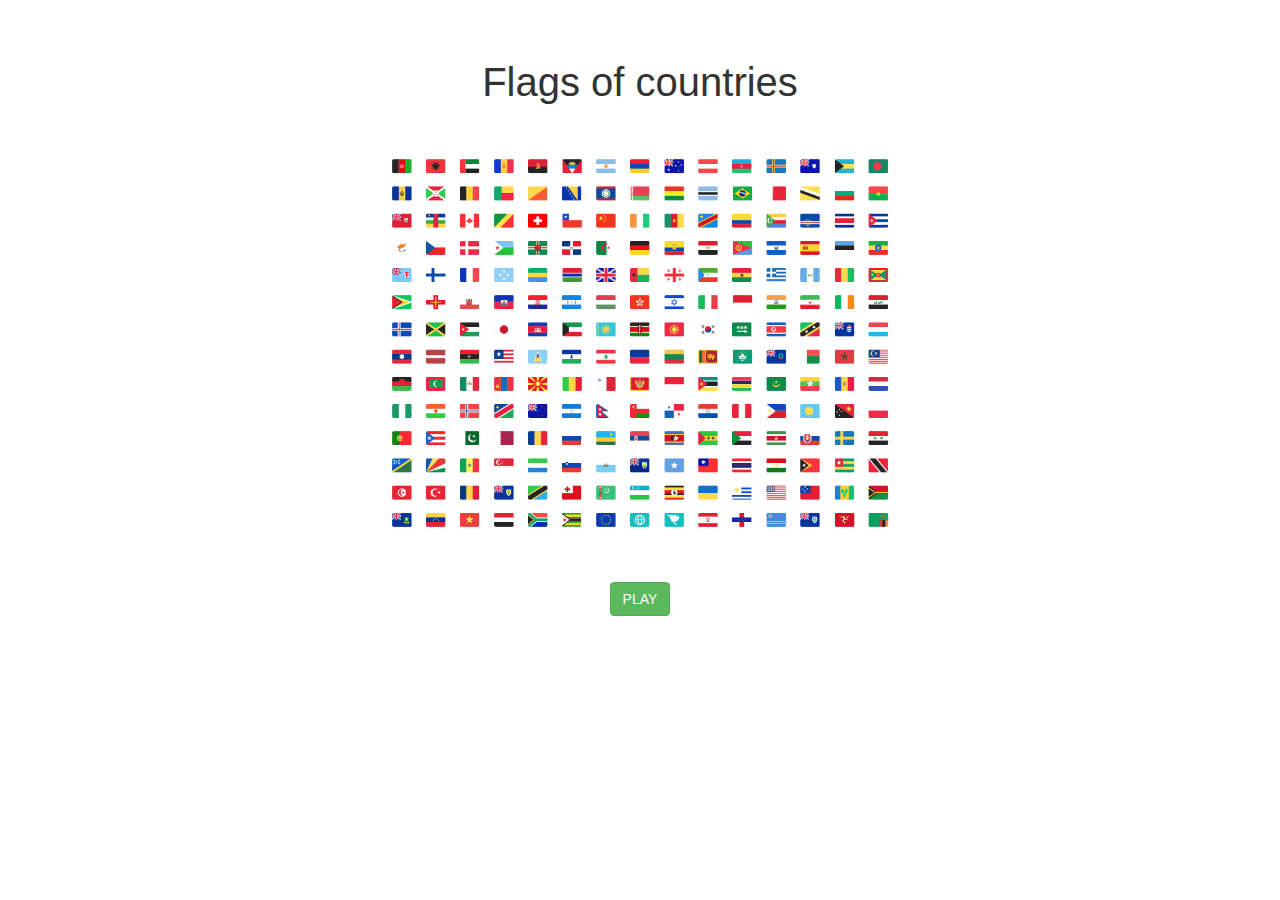
<file: Lipud/index.html>
<!doctype html>
<html lang="et">
<head>
	<meta charset="UTF-8" />
	<meta http-equiv="X-UA-Compatible" content="IE=edge">
	<meta name="viewport" content="width=device-width, initial-scale=1">
	<meta name="description" content="Guess the flag">
	<meta name="author" content="Heleri Roosnurm">
	<link rel="stylesheet" href="https://maxcdn.bootstrapcdn.com/bootstrap/3.3.7/css/bootstrap.min.css" integrity="sha384-BVYiiSIFeK1dGmJRAkycuHAHRg32OmUcww7on3RYdg4Va+PmSTsz/K68vbdEjh4u" crossorigin="anonymous">
	<link rel="stylesheet" type="text/css" href="styles/normalize.css">
	<link rel="stylesheet" type="text/css" href="styles/styles.css">
	<title>Guess the flag</title>
</head>
<body class="index-page">
	<div class="container">
		<div class="row">
			<div class="col-xs-12">
				<h2 class="home-title">Flags of countries</h2>
				<img src="images/country-flags.png" alt="Country flags"/>
				<div class="home-buttons">
        	<button class="btn btn-success" type="button"><a href="game.html">PLAY</a></button>
        </div>
			</div>
		</div>	
	</div>
  <script src="https://ajax.googleapis.com/ajax/libs/jquery/1.12.4/jquery.min.js"></script>
	<script src="https://maxcdn.bootstrapcdn.com/bootstrap/3.3.7/js/bootstrap.min.js" integrity="sha384-Tc5IQib027qvyjSMfHjOMaLkfuWVxZxUPnCJA7l2mCWNIpG9mGCD8wGNIcPD7Txa" crossorigin="anonymous"></script>
</body>
</html>
</file>
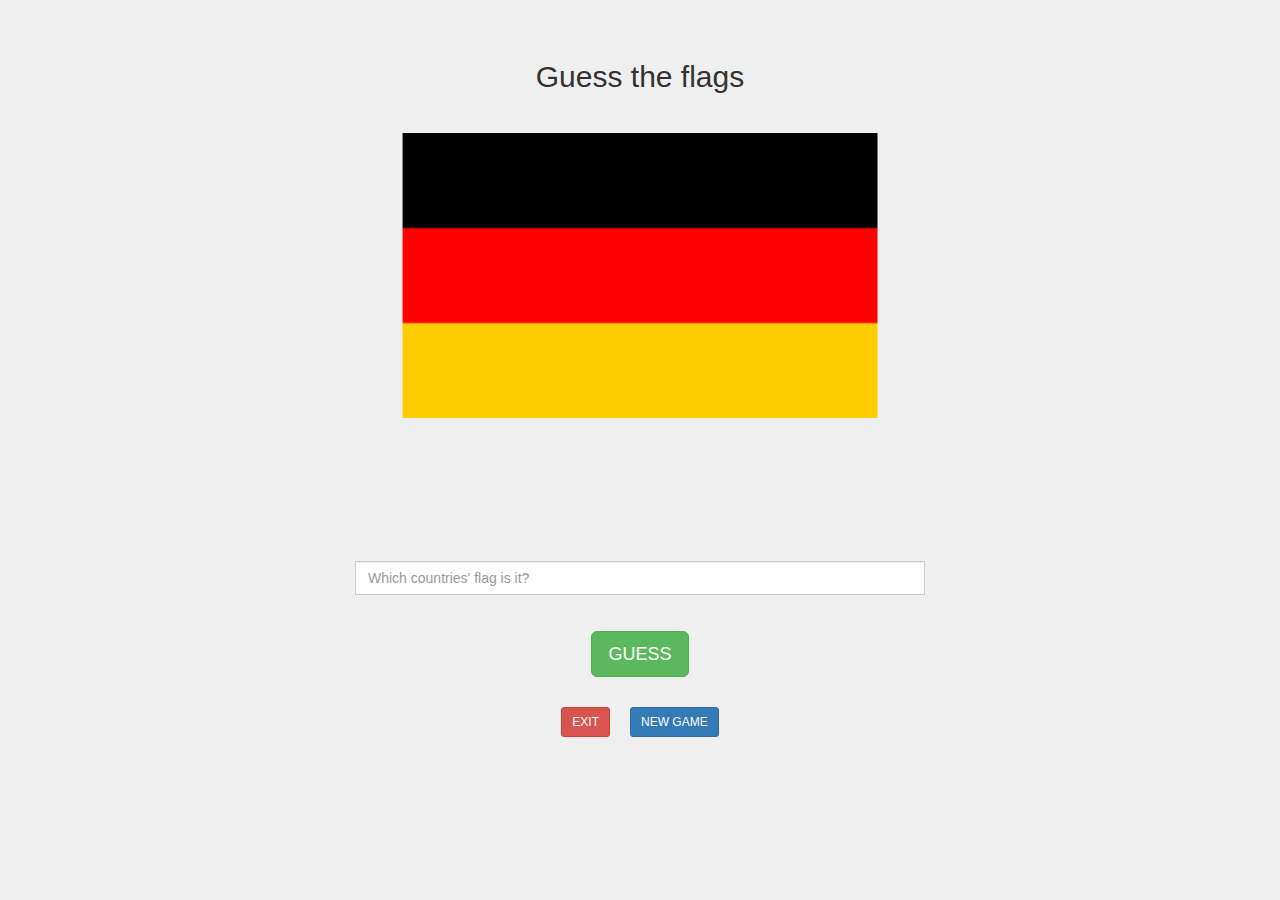
<file: Lipud/game.html>
<!doctype html>
<html lang="et">
<head>
	<meta charset="UTF-8" />
	<meta http-equiv="X-UA-Compatible" content="IE=edge">
	<meta name="viewport" content="width=device-width, initial-scale=1">
	<meta name="description" content="Guess the flag">
	<meta name="author" content="Heleri Roosnurm">
	<link rel="stylesheet" href="https://maxcdn.bootstrapcdn.com/bootstrap/3.3.7/css/bootstrap.min.css" integrity="sha384-BVYiiSIFeK1dGmJRAkycuHAHRg32OmUcww7on3RYdg4Va+PmSTsz/K68vbdEjh4u" crossorigin="anonymous">
	<link rel="stylesheet" type="text/css" href="styles/normalize.css">
	<link rel="stylesheet" type="text/css" href="styles/styles.css">
	<title>Guess the flag</title>
</head>
<body onKeyPress=catchKeyCode() class="game-page">
	<div class="container">
		<div class="row">
			<div class="col-xs-12">
				<h2>Guess the flags</h2>
				<div class="flag">
    			<canvas id="flag-board"></canvas>
    			<div id="gameover" class="gameover"></div>
    		</div>
    		<div class="input-group">
				<input type="text" name="hint" id="hint" class="hint" readonly>
				<input type="text" name="guess1" id="guess1" class="form-control" placeholder="Which countries' flag is it?"/>
	      	<div class="score" id="score" style="margin-top:50px;"></div>
      	</div>
			</div>
		</div>
		<div class="row">
			<div class="col-xs-12">
					<div class="input-group small-buttons" name="input1" id="input">
      			<button class="btn btn-success btn-lg" type="button" onclick="guessIt()">GUESS</button>
      		</div>	
			</div>
		</div>
		<div class="row">
			<div class="col-xs-12">
				<div class="input-group small-buttons" name="input1" id="input">
        	<button class="btn btn-danger btn-sm" type="button"><a href="index.html">EXIT</a></button>
        	<button class="btn btn-primary btn-sm" type="button" onclick="location.reload()">NEW GAME</button>
    		</div>
			</div>
		</div>
	</div>
	<script src="js/flags.js" type="text/javascript"></script>
	<script src="js/app.js" type="text/javascript"></script>
  <script src="https://ajax.googleapis.com/ajax/libs/jquery/1.12.4/jquery.min.js"></script>
	<script src="https://maxcdn.bootstrapcdn.com/bootstrap/3.3.7/js/bootstrap.min.js" integrity="sha384-Tc5IQib027qvyjSMfHjOMaLkfuWVxZxUPnCJA7l2mCWNIpG9mGCD8wGNIcPD7Txa" crossorigin="anonymous"></script>
</body>
</html>
</file>
<file: Lipud/styles/styles.css>
body {
	margin: 0 auto;
	padding: 20px;
	width: 100vw;
	height: 100vh;
}

.game-page {
	background-color: #efefef;
}

a {
	color: white;
}

h2 {
	margin-bottom: 20px;
}

a:hover,a:active {
	color: white;
	text-decoration: none;
}

.container {
	margin: 20px auto; 
}

.row {
	margin: 0 auto;
	max-width: 600px;
	text-align: center;
}

canvas {
	width: 100%;
	margin: 20px 0 50px 0;
}

.input-group {
	width: 100%;
	margin: 0 auto;
}

.input-group > * {
	margin: 0 0px 10px 0px;
}

.input-group > .btn {
	margin: 20px 10px 10px 10px;
}

.hint {
	background-color: transparent;
	border: none;
	color: black;
	width: 100%;
	margin: 10px 0 10px 0;
}

.home-buttons {
	margin: 20px;
}

img {
	width: 100%;
	padding: 20px;
}

.home-title {
	font-size: 40px;
}

table th, table tr{
	text-align: center;
}

.gameover {
	font-size: 14px;
	margin-bottom: 50px;
}

span {
	text-transform: uppercase;
	color: red;
	font-size: 20px;
}
</file>
